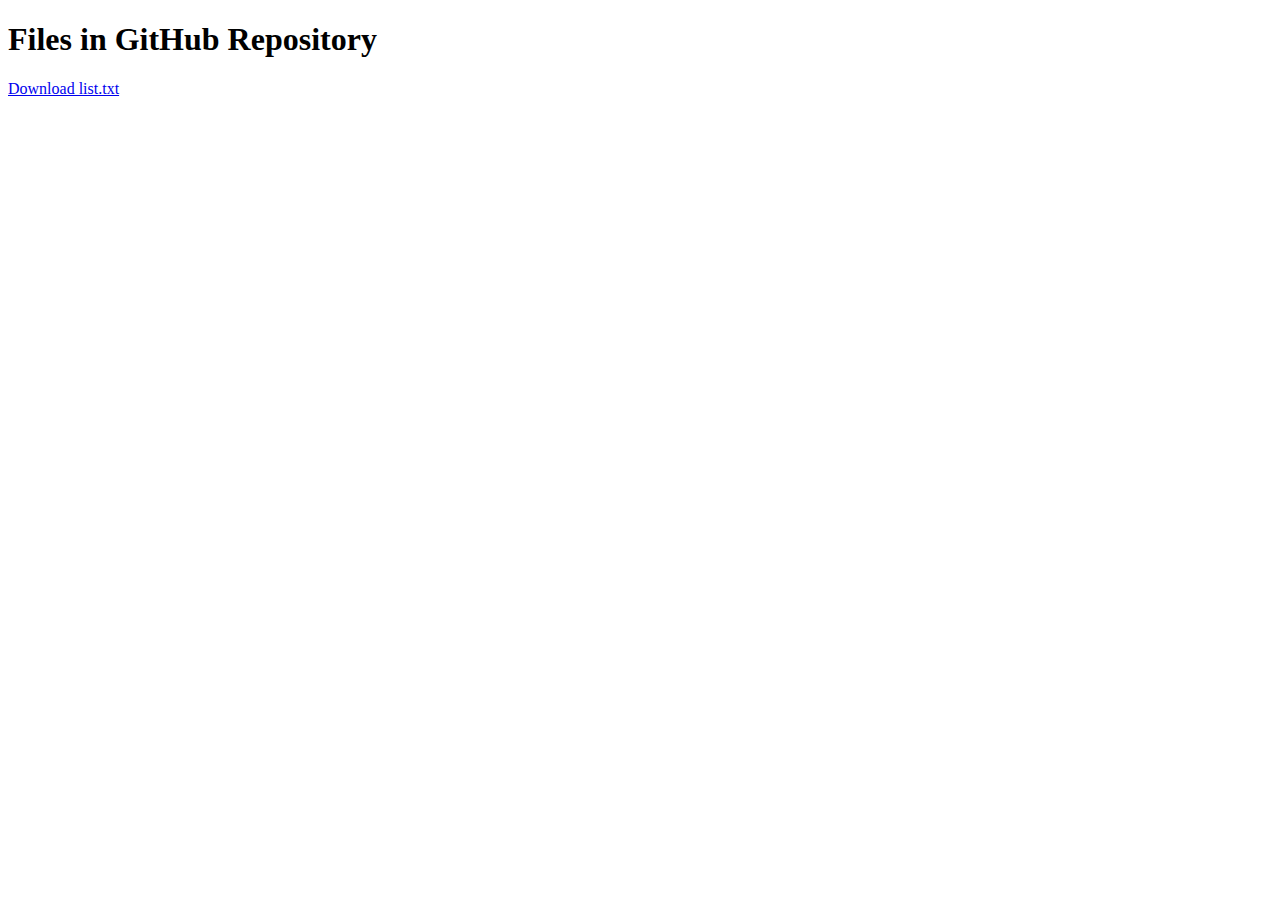
<file: hi.html>
<!DOCTYPE html>
<html>
<head>
  <title>List Files from GitHub Repository</title>
</head>
<body>
  <h1>Files in GitHub Repository</h1>
  <ul id="fileList"></ul>

  <script>
    const repoOwner = 'SparksTheFolf';
    const repoName = 'MainPictures';
    const ext = 'The%20Window™';
    const githubApiUrl = `https://api.github.com/repos/${repoOwner}/${repoName}/contents/${ext}`;

    async function getRepoContents() {
      try {
        const response = await fetch(githubApiUrl);
        const data = await response.json();
        return data;
      } catch (error) {
        console.error('Error fetching repository contents:', error);
        return [];
      }
    }

    function formatFileNames(files) {
      return files.map(file => file.name).join(', ');
    }

    function displayFiles(files) {
      const fileList = document.getElementById('fileList');
      files.forEach((file) => {
        const listItem = document.createElement('li');
        const link = document.createElement('a');
        link.href = file.download_url;
        link.textContent = file.name;
        listItem.appendChild(link);
        fileList.appendChild(listItem);
      });
    }

    async function listFiles() {
      const repoContents = await getRepoContents();
      displayFiles(repoContents);

      const fileNames = formatFileNames(repoContents);
      generateListFile(fileNames);
    }

    function generateListFile(fileNames) {
      const textFileContents = `Files in GitHub Repository:\n${fileNames}`;
      const blob = new Blob([textFileContents], { type: 'text/plain' });

      const a = document.createElement('a');
      a.href = URL.createObjectURL(blob);
      a.download = 'list.txt';
      a.textContent = 'Download list.txt';

      document.body.appendChild(a);
    }

    listFiles();
  </script>
</body>
</html>
</file>
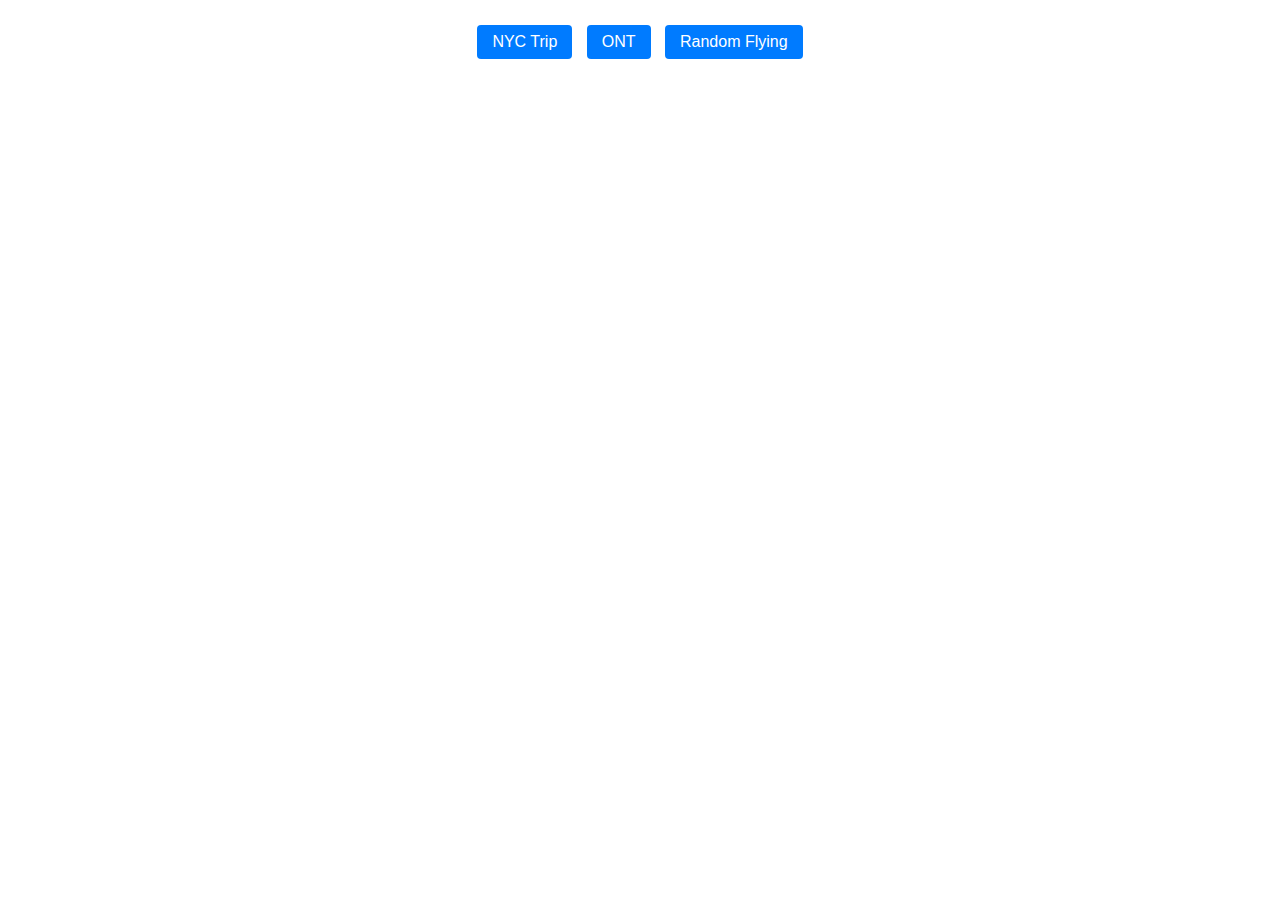
<file: tes.html>
<!DOCTYPE html>
<html>
<head>
    <title>Nolan Trapp's Photography</title>
    <style>
        body {
            font-family: Arial, sans-serif;
            text-align: center;
            margin: 0;
            padding: 0;
        }

        .header {
            position: relative;
            background-color: #ddd;
            overflow: hidden;
        }

        .header-image {
            width: 100%;
            max-height: 300px;
            margin-top: -30px;
            margin-bottom: 20px;
            background-size: cover; /* Prevent stretching and maintain aspect ratio */
        }

        .header h1 {
            position: absolute;
            top: 50%;
            left: 50%;
            transform: translate(-50%, -50%);
            margin: 0;
            color: black; /* Change text color to black */
            font-size: 36px;
        }

        #imageContainer {
            display: flex;
            flex-wrap: wrap;
            justify-content: center;
        }

        .image-item {
            max-width: 300px;
            margin: 10px;
            border: 1px solid #ddd;
        }

        .navbar {
            margin-top: 20px;
        }

        .navbar button {
            margin: 5px;
            padding: 8px 15px;
            font-size: 16px;
            background-color: #007BFF;
            color: #fff;
            border: none;
            border-radius: 4px;
            cursor: pointer;
        }
    </style>
</head>
<body>
    <div class="header">
        <div class="header-image" style="background-image: url('header-image.jpg');"></div>
        <h1>Nolan Trapp's Photography</h1>
    </div>
    <div class="navbar">
        <button onclick="loadPhotos('NYC Trip')">NYC Trip</button>
        <button onclick="loadPhotos('ONT')">ONT</button>
        <button onclick="loadPhotos('Random Flying')">Random Flying</button>
    </div>
    <div id="imageContainer"></div>
    <script>
        async function loadPhotos(folderPath) {
            try {
                const repositoryOwner = "SparksTheFolf";
                const repositoryName = "MainPictures";

                const response = await fetch(`https://api.github.com/repos/${repositoryOwner}/${repositoryName}/contents/${folderPath}`);
                const data = await response.json();

                const imageContainer = document.getElementById("imageContainer");
                imageContainer.innerHTML = "";

                data.forEach(item => {
                    if (item.type === "file" && item.download_url.match(/\.(jpeg|jpg|png|gif)$/)) {
                        const imageUrl = item.download_url;
                        const imgElement = document.createElement("img");
                        imgElement.src = imageUrl;
                        imgElement.classList.add("image-item");
                        imageContainer.appendChild(imgElement);
                    }
                });
            } catch (error) {
                console.error("Error loading photos:", error);
            }
        }

        // Load default photos on website load
        window.onload = function () {
            loadPhotos("NYC-Trip");
        };
    </script>
</body>
</html>
</file>
